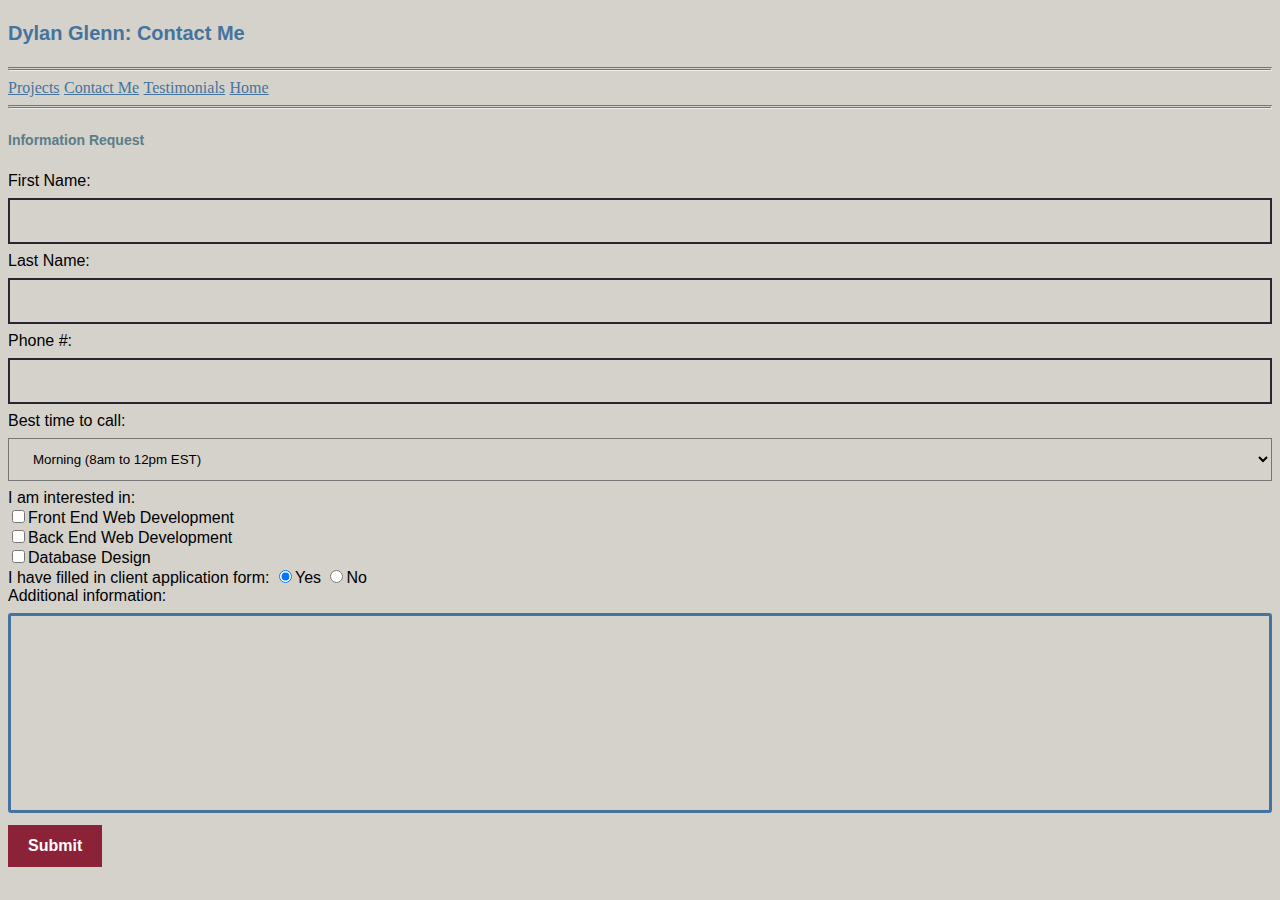
<file: contactme.html>
<!DOCTYPE html>
<html>
    <head>
        <title>Dylan Glenn Contact</title>
        <link href="style.css" rel="stylesheet" type="text/CSS" />
    </head>
    <body>
         <div id="title">
            <h1>Dylan Glenn: Contact Me</h1>
            </div>
    <hr/>
        <div id=navigation>
            <a href="projects.html" target="_blank">Projects</a>
            <a href="contactme.html" target="_blank">Contact Me</a>
            <a href="testimonials.html" target="_blank">Testimonials</a>
            <a href="index.html" target="blank">Home</a>
        </div>
    <hr/> 
    <h2>Information Request</h2>
    <form action="fakepage.html" method="POST">
        First Name: <input type="text" name="firstname" required /><br/>
        Last Name: <input type="text" name="lastname" required /><br/>
        Phone #: <input type="text" name="phonenumber" required /><br/>
        Best time to call: <select name="contacttimes">
            <option value="morning">Morning (8am to 12pm EST)</option>
            <option value="afternoon">Afternoon (12pm to 4pm)</option>
            <option value="evening">Evening (4pm to 8pm)</option>
        </select><br/>
        I am interested in: <br/>
        <input type="checkbox" name="services" value="frontendwebdev"/>Front End Web Development<br/>
        <input type="checkbox" name="services" value="backendwebdev"/>Back End Web Development<br/>
        <input type="checkbox" name="services" value="databasedesign"/>Database Design<br/>
        I have filled in client application form: 
            <input type="radio" name="answer" value="yes" checked/>Yes
            <input type="radio" name="answer" value="no"/>No<br/>
        Additional information:<br/>
        <textarea name="additionalinfo"></textarea><br/>
        <input type="submit"/>
    </form>
    </body>
</html>
</file>
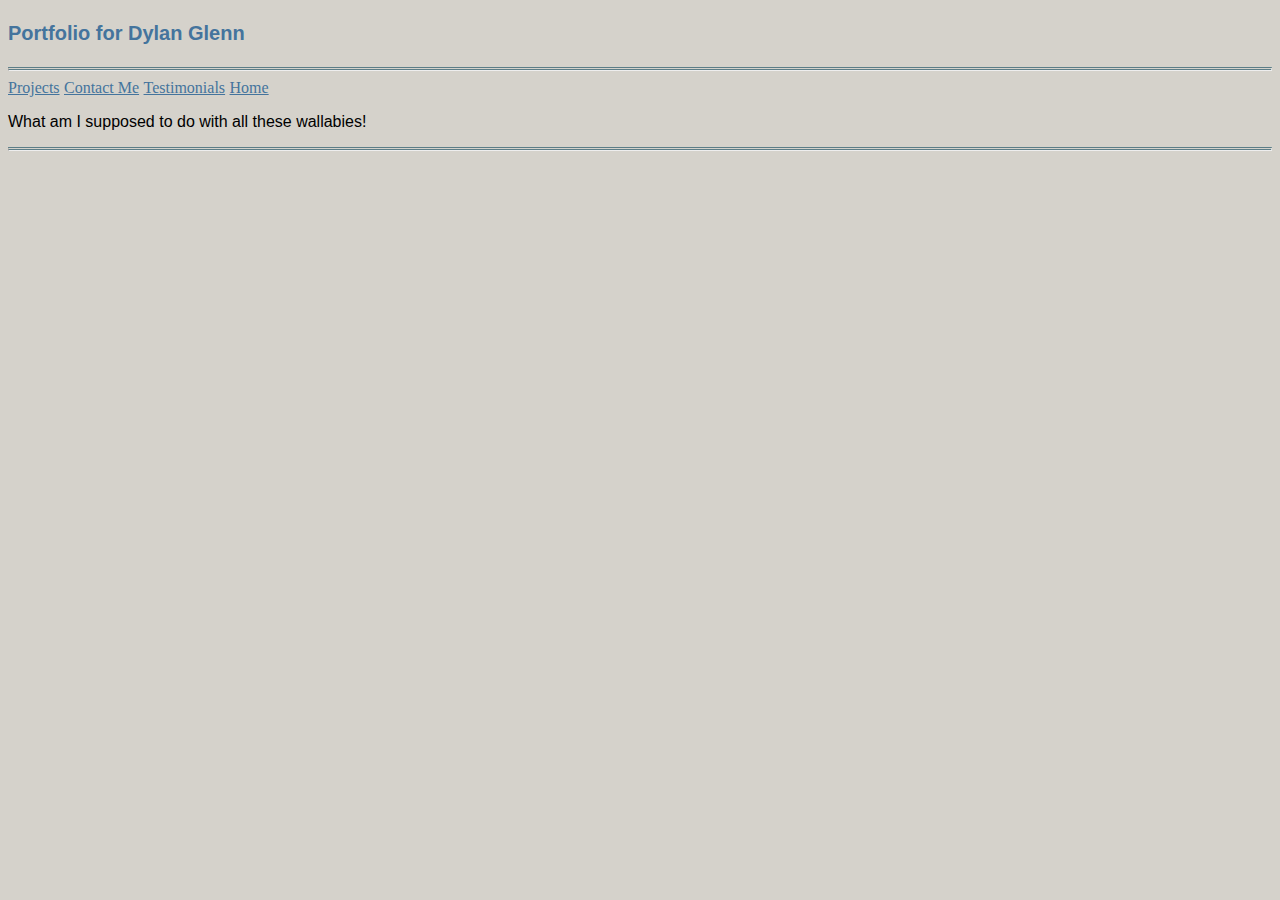
<file: projects.html>
<!DOCTYPE html>
<html>
    <head>
        <title>Dylan Glenn Projects</title>
        <link href="style.css"rel="stylesheet" type="text/CSS" />
    </head>
    <body>
         <div id="title">
            <h1>Portfolio for Dylan Glenn</h1>
            </div>
    <hr/>
        <div id=navigation>
            <a href="projects.html" target="_blank">Projects</a>
            <a href="contactme.html" target="_blank">Contact Me</a>
            <a href="testimonials.html" target="_blank">Testimonials</a>
            <a href="index.html" target="blank">Home</a>
        </div>
        <div>
            <p> What am I supposed to do with all these wallabies!</p>
        </div>
    <hr/> 
    </body>
</html>
</file>
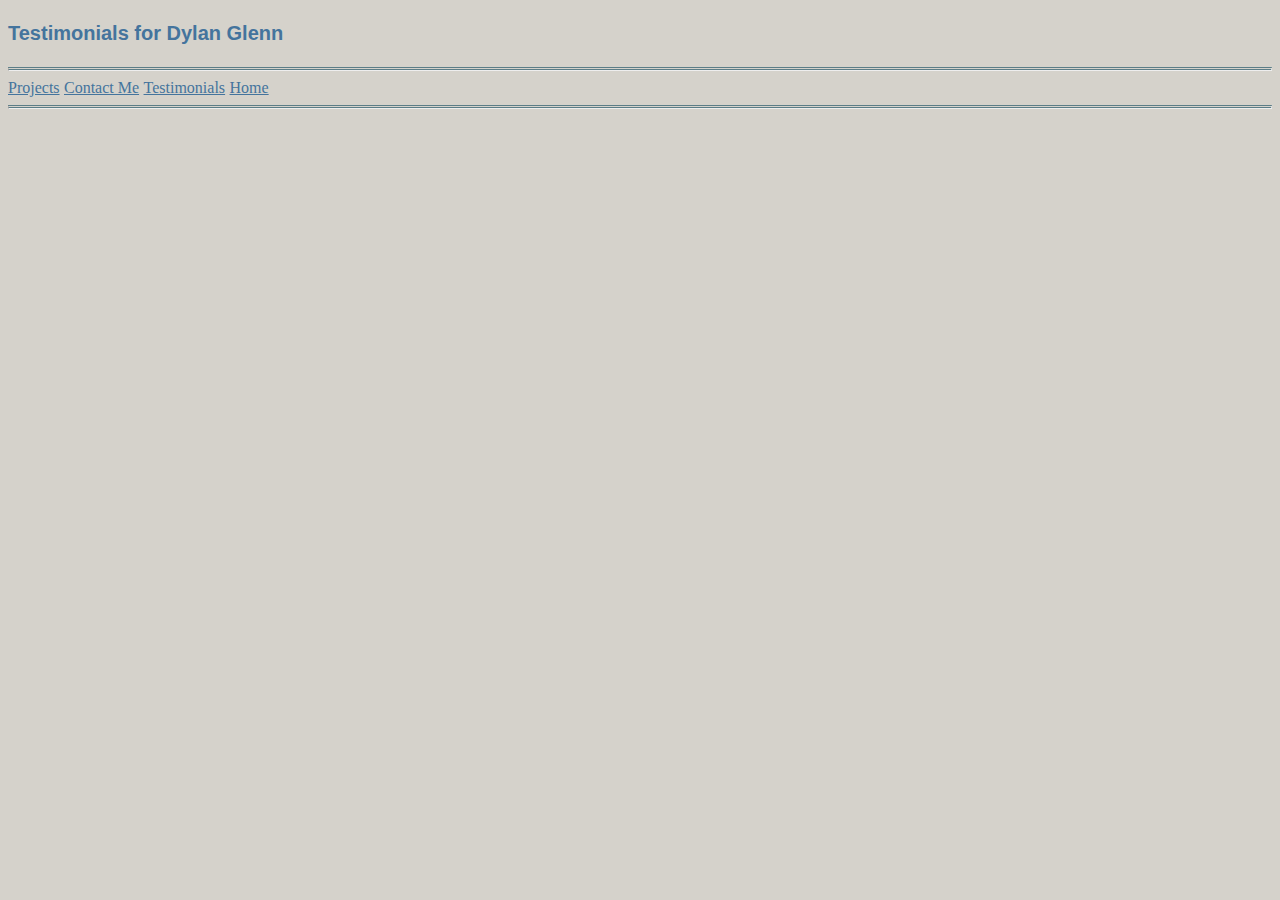
<file: testimonials.html>
<!DOCTYPE html>
<html>
    <head>
        <title>Dylan Glenn Testimonials</title>
        <link href="style.css" rel="stylesheet" type="text/CSS" />
    </head>
    <body>
         <div id="title">
            <h1>Testimonials for Dylan Glenn</h1>
            </div>
    <hr/>
        <div id=navigation>
            <a href="projects.html" target="_blank">Projects</a>
            <a href="contactme.html" target="_blank">Contact Me</a>
            <a href="testimonials.html" target="_blank">Testimonials</a>
            <a href="index.html" target="blank">Home</a>
        </div>
    <hr/> 
    </body>
</html>
</file>
<file: style.css>
body {
font-family: Arial, Helvetica, sans-serif;
background-color: #d5d2cb;
}

h1 {
font-size: 20px;
line-height: 40px;
color: #44749d;
}

hr {
border-top: 3px double #5b7d87;
}

h2 {
font-size: 14px;
line-height:40px;
color: #5b7d87;
}

a {
font-family:serif;
text-decoration: underline;
font-weight: none;
}

a:link {
color: #44749d;
}

a:hover {
color:#8c2238;
}

a:active {
color: #8c2238;
}

input[type=text] {
    background-color: #d5d2cb;
    border: 2px solid #292533;
    width: 100%;
    padding: 12px 20px;
    margin: 8px 0;
    box-sizing: border-box;
}

input, label {
    font-size: 16px;
    font-family: Arial, Helvetica, serif;
    font-weight: bold;
}

legend {
    font-size: 16px;
    font-family: Arial, Helvetica, serif;
    font-weight: bold;
}

select {
    background-color: #d5d2cb;
    width: 100%;
    padding: 12px 20px;
    margin: 8px 0;
    box-sizing: border-box;
}

textarea {
    width: 100%;
    height: 200px;
    padding: 12px 20px;
    margin: 8px 0;
    box-sizing: border-box;
    border-radius: 3px;
    background color: #d5d2cb;
    resize: none;
}

input, submit{
    background-color: #8c2238;
    border: none;
    color: white;
    padding: 12px 2-px;
    text-align: center;
    text-decoration: none;
    display: inline-block;
    font-size: 16px;
}

/* Form styling */

input[type=text]{
    background-color: #d5d2cb;
    border: 2px solid #292533;
    width: 100%;
    padding: 12px 20px;
    margin: 8px 0;
    box-sizing: border-box;

}

fieldset{
    background-color: #d5d2cb;
    width: 100%;
    padding: 12px 20px;
    margin: 8px 0;
    box-sizing: border-box;

}

input, pabel{
    font-size: 16px;
    font-family: Arial, Helvetica, serif;
    font-weight: bold;

}

legend{
    font-size: 16px;
    font-family: Arial, Helvetica, serif;
    font-weight: bold;

}

select{
    background-color: #d5d2cb;
    width: 100%;
    padding: 12px 20px;
    margin: 8px 0;
    box-sizing: border-box;

}

textarea{
    width: 100%;
    height: 200px;
    padding: 12px 20px;
    margin: 8px 0;
    box-sizing: border-box;
    border: 3px solid #44749d;
    border-radius: 3px;
    background-color: #d5d2cb;
    resize: none;

}

input, submit{
    background-color: #8c2238;
    border: none;
    color: white;
    padding: 12px 20px;
    text-align: center;
    text-decoration: none;
    display: inline-block;
    font-size: 16px;
}

/* End form styling */
</file>
